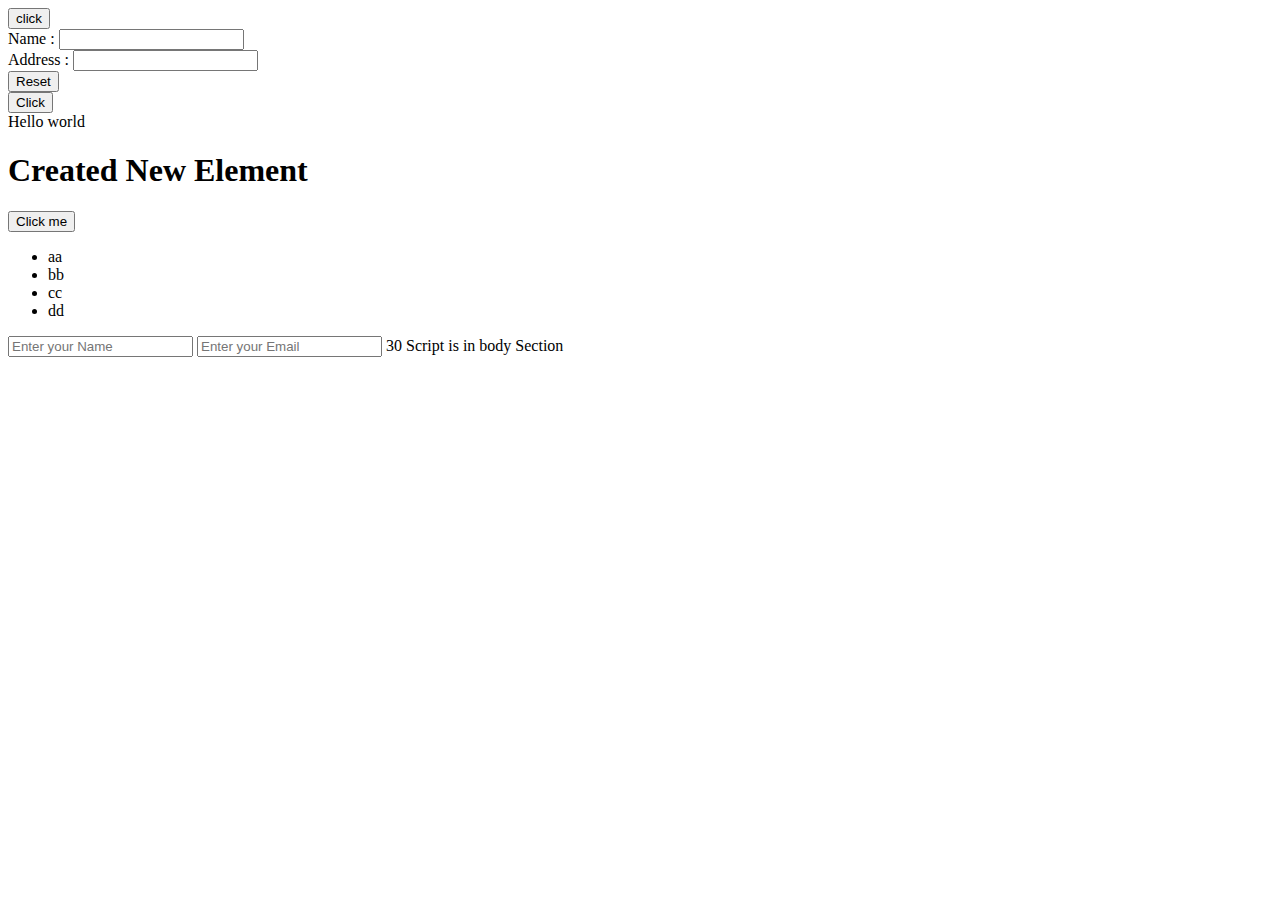
<file: dynamic.html>
<!DOCTYPE html>
<html lang="en">
<head>
    <meta charset="UTF-8">
    <meta http-equiv="X-UA-Compatible" content="IE=edge">
    <meta name="viewport" content="width=device-width, initial-scale=1.0">
    <title>Document</title>
</head>
<body onload="message()">
    <form>
        <input type="button" value="click" onclick="factorial(5)" />
    </form>

    <form name="Shagufta" onreset="alert('This form is being reseted')">
        Name : <input type="text" name=t1 id="tt1"> <br>
        Address : <input type="text" name=t2> <br>
        <input type="reset" name="b1"> <br>
    </form>
    
    <div id="01">
        <input type="button">
    </div>

    <div id="02">
    <p>this is para 1</p>
    </div>

    <button id="btn1">Click me</button>

    <ul class="list">
        <li class="litem">aa</li>
        <li class="litem">bb</li>
        <li class="litem">cc</li>
        <li class="litem">dd</li>
    </ul>

    <input type="text" placeholder="Enter your Name">
    <input type="email">
    <script lang="javascript" type="text/javascript" src="Script.js">
        function message(){
            alert('Script is in head section');
        }
    </script>
    <script>
        document.write('Script is in body Section');
    </script>
</body>
</html>
</file>
